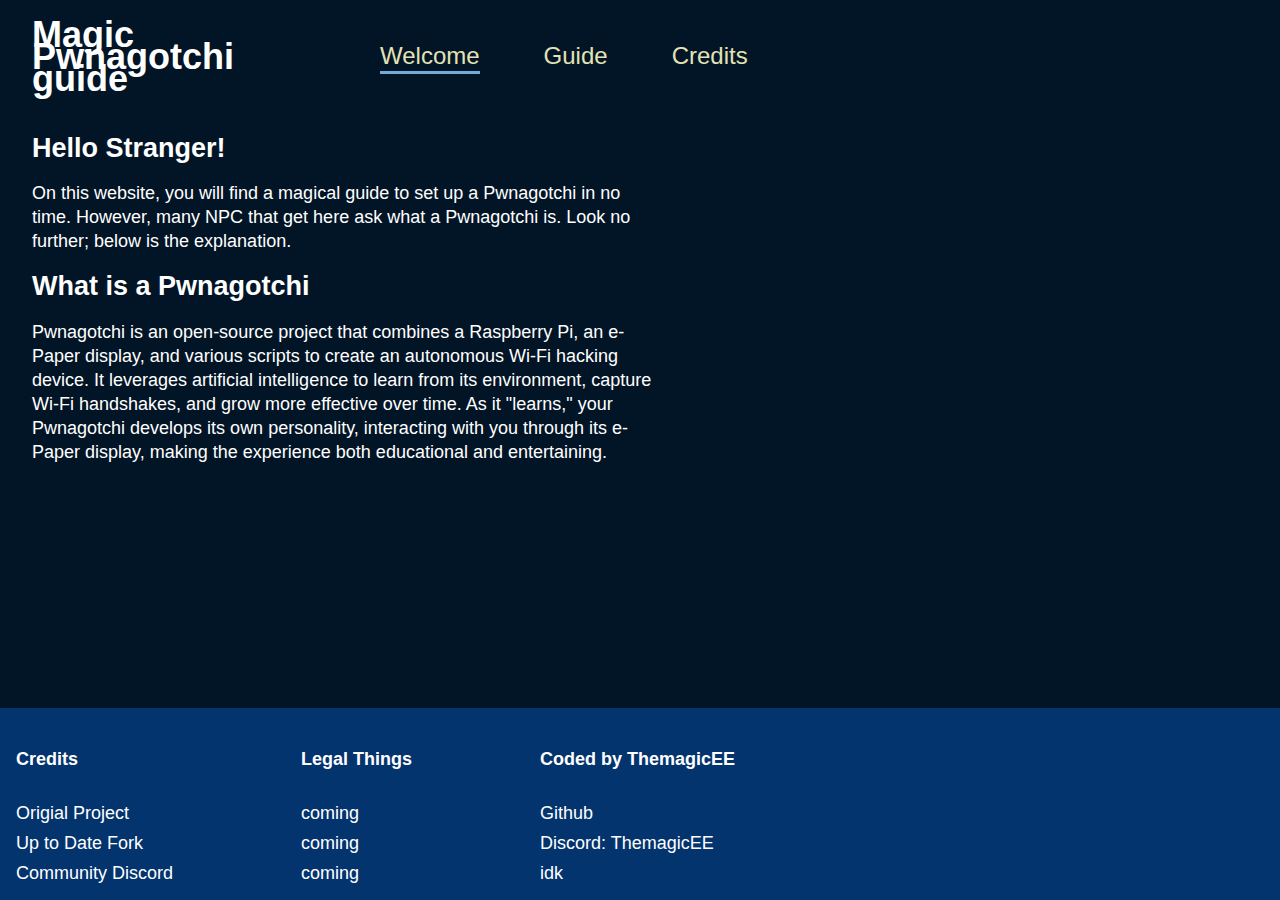
<file: index.html>
<!DOCTYPE html>
<html>
    <head>
        <meta name="viewport" content="width=device-width, initial-scale=1.0">
        <link rel="stylesheet" href="main.css">
    </head>
    <body>
        <header>
            <h1>Magic Pwnagotchi guide</h1>
            <nav>
                <a href="index.html" class="current-site">Welcome</a>
                <a href="guide.html">Guide</a>
                <a href="credits.html">Credits</a>
            </nav>
        </header>
        <main>
            <div class="containerOfText">
                <h2>Hello Stranger!</h2>
                <p>
                    On this website, you will find a magical guide to set up a Pwnagotchi in no time. 
                    However, many NPC that get here ask what a Pwnagotchi is.
                    Look no further; below is the explanation.
                </p>
            </div>
            <div class="containerOfText">
                <h2>What is a Pwnagotchi</h2>
                <p>
                    Pwnagotchi is an open-source project that combines a Raspberry Pi, an e-Paper display,
                    and various scripts to create an autonomous Wi-Fi hacking device. 
                    It leverages artificial intelligence to learn from its environment, 
                    capture Wi-Fi handshakes, and grow more effective over time. As it "learns,"
                    your Pwnagotchi develops its own personality, interacting with you through its e-Paper display, 
                    making the experience both educational and entertaining.
                </p>
            </div>
        </main>   
        <footer>
            <div class="footerCategorie">
                <h4>Credits</h3>
                <a href="https://github.com/evilsocket/pwnagotchi" target="_blank">Origial Project</a>
                <a href="https://github.com/jayofelony/pwnagotchi" target="_blank">Up to Date Fork</a>
                <a href="https://discord.gg/2GsfP5XSNt" target="_blank">Community Discord</a>
            </div>
            <div class="footerCategorie">
                <h4>Legal Things</h3>
                <a href="#" target="_blank">coming</a>
                <a href="#" target="_blank">coming</a>
                <a href="#" target="_blank">coming</a>
            </div>
            <div class="footerCategorie">
                <h4>Coded by ThemagicEE</h3>
                <a href="https://github.com/ThemagicEE" target="_blank">Github</a>
                <a>Discord: ThemagicEE</a>
                <a href="" target="_blank">idk</a>
            </div>
        </footer>
    </body>
</html>
</file>
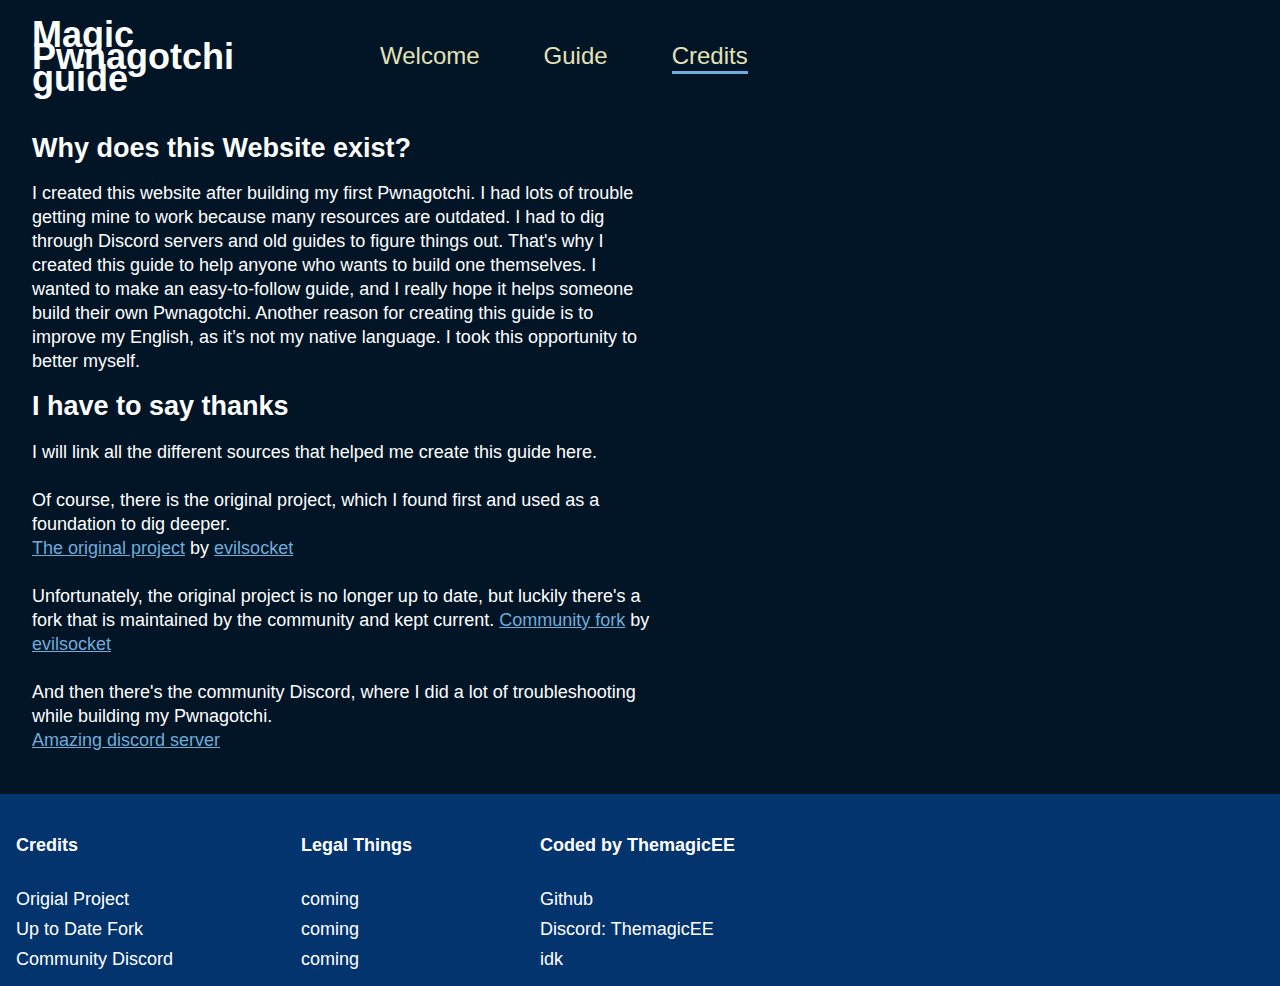
<file: credits.html>
<!DOCTYPE html>
<html>
    <head>
        <meta name="viewport" content="width=device-width, initial-scale=1.0">
        <link rel="stylesheet" href="main.css">
    </head>
    <body>
        <header>
            <h1>Magic Pwnagotchi guide</h1>
            <nav>
                <a href="index.html">Welcome</a>
                <a href="guide.html">Guide</a>
                <a href="credits.html" class="current-site">Credits</a>
            </nav>
        </header>
        <main>
            <div class="containerOfText">
                <h2>Why does this Website exist?</h2>
                <p>
                    I created this website after building my first Pwnagotchi. 
                    I had lots of trouble getting mine to work because many resources are outdated. 
                    I had to dig through Discord servers and old guides to figure things out. 
                    That's why I created this guide to help anyone who wants to build one themselves. 
                    I wanted to make an easy-to-follow guide, and I really hope it helps someone build 
                    their own Pwnagotchi. Another reason for creating this guide is to improve my English, 
                    as it’s not my native language. I took this opportunity to better myself.
                </p>
            </div>
            <div class="containerOfText">
                <h2>I have to say thanks</h2>
                <p>
                    I will link all the different sources that helped me create this guide here.
                    <br><br>
                    Of course, there is the original project, which I found first and used as a foundation to dig deeper.
                    <br>
                    <a href="https://github.com/evilsocket/pwnagotchi" target="_blank">The original project</a> by 
                    <a href="https://github.com/evilsocket" target="_blank">evilsocket</a>
                    <br><br>
                    Unfortunately, the original project is no longer up to date, 
                    but luckily there's a fork that is maintained by the community and kept current.
                    <a href="https://github.com/jayofelony/pwnagotchi" target="_blank">Community fork</a> by 
                    <a href="hhttps://github.com/jayofelony" target="_blank">evilsocket</a>
                    <br><br>
                    And then there's the community Discord, 
                    where I did a lot of troubleshooting while building my Pwnagotchi.<br>
                    <a href="https://discord.gg/2GsfP5XSNt" target="_blank">Amazing discord server</a>
                    <br><br>
                    
                </p>
            </div>
        </main>   
        <footer>
            <div class="footerCategorie">
                <h4>Credits</h3>
                <a href="https://github.com/evilsocket/pwnagotchi" target="_blank">Origial Project</a>
                <a href="https://github.com/jayofelony/pwnagotchi" target="_blank">Up to Date Fork</a>
                <a href="https://discord.gg/2GsfP5XSNt" target="_blank">Community Discord</a>
            </div>
            <div class="footerCategorie">
                <h4>Legal Things</h3>
                <a href="#" target="_blank">coming</a>
                <a href="#" target="_blank">coming</a>
                <a href="#" target="_blank">coming</a>
            </div>
            <div class="footerCategorie">
                <h4>Coded by ThemagicEE</h3>
                <a href="https://github.com/ThemagicEE" target="_blank">Github</a>
                <a>Discord: ThemagicEE</a>
                <a href="" target="_blank">idk</a>
            </div>
        </footer>
    </body>
</html>
</file>
<file: main.css>
:root {
    --ff: Arial, sans-serif;
    --p: 18px/22px var(--ff);
    --p1: 24px/30px var(--ff);
    --colorbody: #fff;
    --colormain: #021526;
    --colorasecond: #03346E;
    --colorthird: #6EACDA;
    --coloraccent: #E2E2B6;
    --shadow: #00000030 0px 0px 10px 0px;
    --transiton: 0.3s ease-in-out
  }

body {
    min-height: 100svh;
    font: var(--p);
    background-color: var(--colormain);
    color: var(--colorbody);
    display: flex;
    flex-direction: column;
    margin: 0;
  }

main {
  flex: 1;
  margin-left: 2rem;
}

header{
    display: flex;
    gap: 3rem;
    margin-left: 2rem;
}

header > h1{
  flex: 1;
}

header > nav{
  flex: 3;
  justify-content: left;
}

nav{
    display: flex;
    align-content: center;
    justify-content: center;
    flex-wrap: wrap;
    gap: 4rem;
}

nav > a{
    color: var(--coloraccent);
    text-decoration: none;
    font: var(--p1);
    flex: 1;
    max-width: fit-content;
  }

  nav > a:hover{
    scale: 1.05;
    transition: var(--transiton);
    border: none
  }

.current-site{
    border-bottom: var(--colorthird) solid;
}

.containerOfText > p{
    max-width: 50%;
    line-height: 1.5rem;
}

.containerOfText > p > a{
    color: var(--colorthird);
}

footer {
  background-color: var(--colorasecond);
  padding: 1rem;
  display: flex;
  gap: 8rem;
}

.footerCategorie{
  display: flex;
  flex-direction: column;
  gap: 8px;
}

.footerCategorie > a{
  text-decoration: none;
  color: white;
}

.footerCategorie > a:hover{
  text-decoration: underline;
}
</file>
